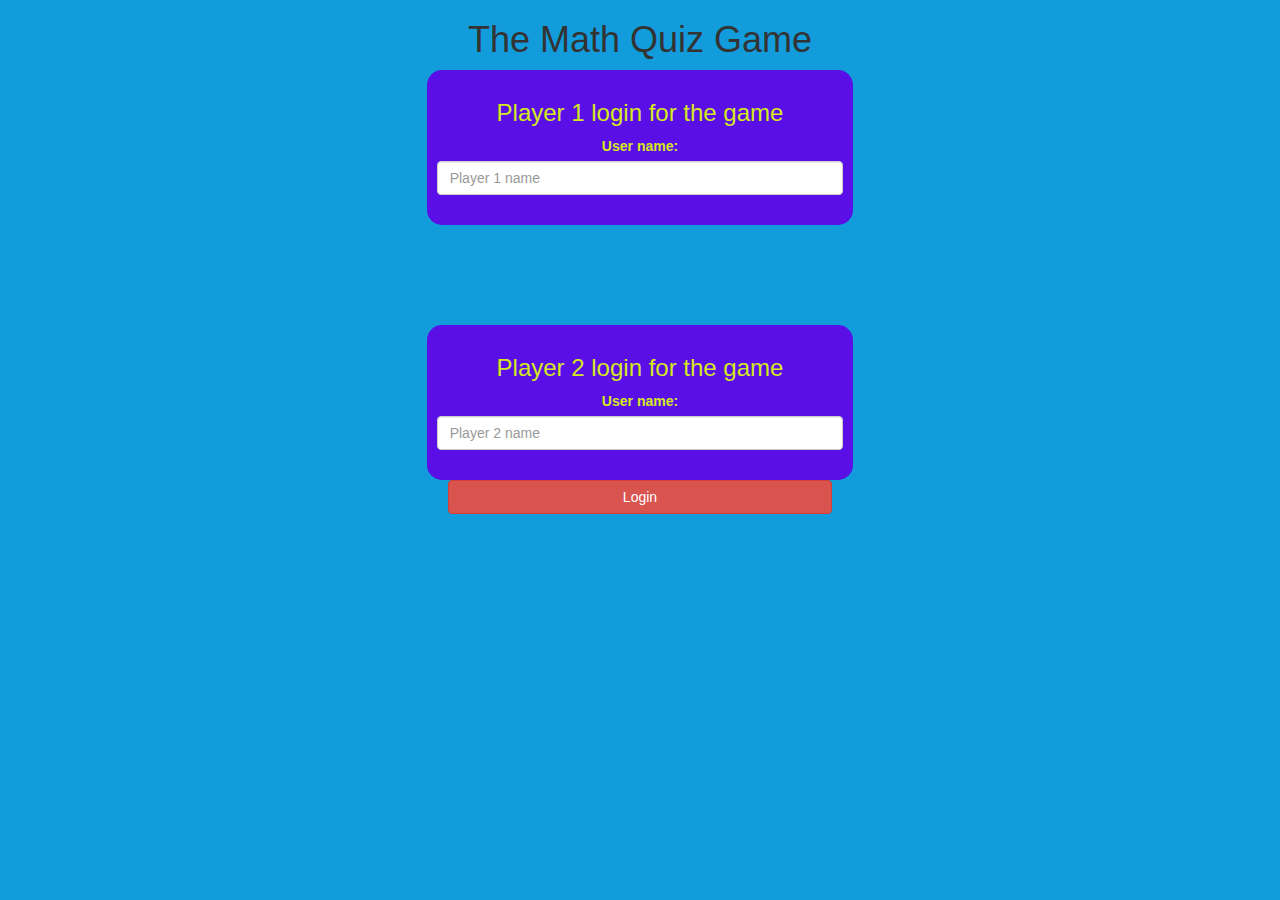
<file: index.html>
<!DOCTYPE html>
<html>
<head>
	<title>The Math Quiz Game</title>

<meta name="viewport" content="width=device-width, initial-scale=1">
<link rel="stylesheet" href="https://maxcdn.bootstrapcdn.com/bootstrap/3.4.0/css/bootstrap.min.css">
<script src="https://ajax.googleapis.com/ajax/libs/jquery/3.4.1/jquery.min.js"></script>
<script src="https://maxcdn.bootstrapcdn.com/bootstrap/3.4.0/js/bootstrap.min.js"></script>

<link rel="stylesheet" type="text/css" href="quiz_game.css">

<script src="quiz_game_login.js"></script>
</head>

<body>
	<center>
	<h1>The Math Quiz Game</h1>
<div class="col-lg-4 col-sm-8 col-xs-11 login_div1">
<h3>Player 1 login for the game</h3>
<label>User name:</label>
<input type="text" id="player1_name_input" class="form-control" placeholder="Player 1 name">
<br>
</div>
<br>
<br>
<br>
<br>
<br>
<div class="col-lg-4 col-sm-8 col-xs-11 login_div1">
	<h3>Player 2 login for the game</h3>
	<label>User name:</label>
	<input type="text" id="player2_name_input" class="form-control" placeholder="Player 2 name">
	<br>
</div>
<button class="btn btn-danger" onclick="addUser()" style="width:30%">Login</button>
</center>
</body>
</html>
</file>
<file: quiz_game.css>
body
{
	background: rgb(18, 156, 219);
}

	.login_div1 , .login_div2
	{
		background: rgb(90, 15, 230);
        color:rgb(212, 233, 29);
		padding: 10px;
		float: none;
		border-radius: 15px;
	}


#player1_name , #player2_name
{
	display: inline-block;
	margin-left: 20px;
}
#word
{
	width: 60%;
}
#word_display
{
	letter-spacing: 5px;
}
#output
{
background: white;
border-radius: 10px;
border-top: 10px solid #AA4465;
padding: 10px;
float: none;
text-align: left;
}
</file>
